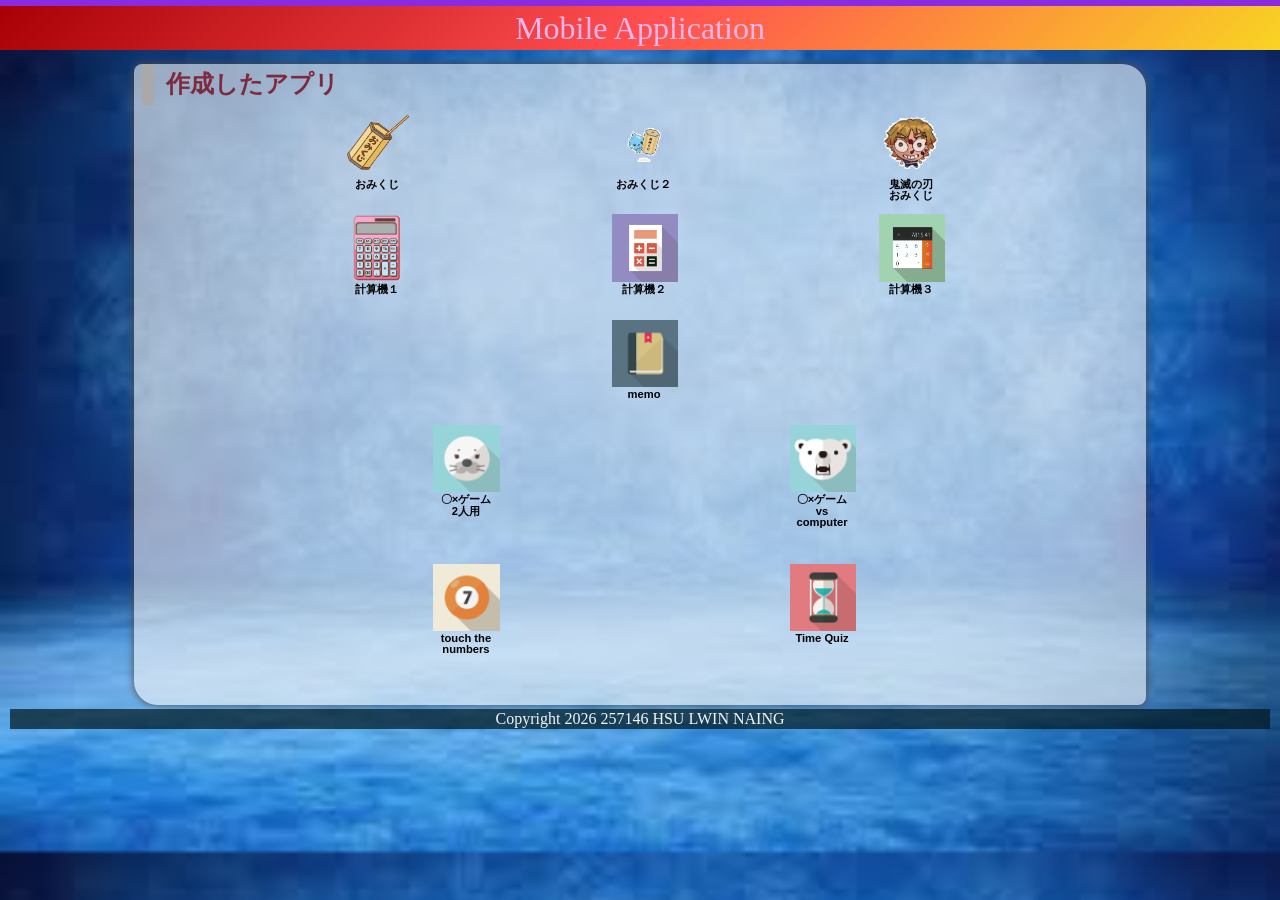
<file: index.html>
<!DOCTYPE html>
<html lang="ja">
  <head>
    <meta charset="UTF-8" />
    <meta name="viewport" content="width=device-width, initial-scale=1.0" />
    <title>mobile application</title>
    <meta name="description" content="Mobile Application" />

    <link rel="icon" href="favicon.ico" />
    <link rel="stylesheet" href="css/index.css" />
  </head>

  <body>
    <div class="shutter"></div>
    <!-- 見出し（みだし） -->
    <header class="header">
      <h1>Mobile Application</h1>
    </header>

    <!-- 作成したアプリ -->
    <main>
      <section class="container">
        <h2>作成したアプリ</h2>
        <div class="sub_container">
          <div class="item01">
            <a href="./01_omikuji01-10/omikuji.html" title="01-10.sound"
              ><img
                src="img/image1.png"
                alt="01-10.omikuji"
                class="img_fit"
              /><br />おみくじ</a
            >
          </div>
          <div class="item01">
            <a
              href="./01_omikuji01-12/omikuji.html"
              title="01-12.同じ内容が続けて出ないようにする。 "
              ><img
                src="img/omi2.png"
                alt="01-12.omikuji"
                class="img_fit"
              /><br />おみくじ２</a
            >
          </div>
          <div class="item01">
            <a href="./01_omikuji_kimetsu/omikuji_kimetsu.html" title="鬼滅の刃"
              ><img
                src="img/demon.png"
                alt="鬼滅の刃おみくじ"
                class="img_fit"
              /><br />鬼滅の刃<br />おみくじ</a
            >
          </div>
        </div>

        <div class="sub_container">
          <div class="item01">
            <a
              href="./03_02 caluculator/calculator.html"
              title="03-02. Calculator（関数）"
              ><img
                src="img/ca1 (1).png"
                alt="簡単な計算機"
                class="img_fit"
              /><br />計算機１</a
            >
          </div>
          <div class="item01">
            <a
              href="./03_03caluculator/calculator.html"
              title="03-03. Calculator　イコールをボタンにする"
              ><img src="img/c2.png" alt="簡単な計算機" 
              class="img_fit"/><br />計算機２</a
            >
          </div>
          <div class="item01">
            <a
              href="./03_calculator_(button)_02/03_calculator_(button)/calculator_button.html"
              title="03-05. Calculator（キーボードイベント）"
              ><img
                src="img/c3.png"
                alt="全部ボタンの計算機"
                class="img_fit"
              /><br />計算機３</a
            >
          </div>
        </div>

        <div class="sub_container">
          <div class="item01">
            <a href="./04-10_memo/memo.html" title="04-10.EventDelefation"
              ><img src="img/memo5.png" alt="memo v5" /><br />memo</a
            >
          </div>
        </div>

        <div class="sub_container">
          <div class="item02">
            <a href="./05-06_tic_tac_toe/tic_tac_toe.html" title="05-06. sound"
              ><img
                src="./img/azarashi.png"
                alt="〇✖ゲーム（二人用）"
              />〇×ゲーム<br />2人用</a
            >
          </div>
          <div class="item02">
            <a
              href="./05-09_tic_tac_toe/tic_tac_toe.html"
              title="05-09. vs computer level付き"
              ><img
                src="img/bear.png"
                alt="〇✖ゲームvs compute"
              /><br />〇×ゲーム<br />vs computer</a
            >
          </div>
        </div>

        <div class="sub_container">
          <div class="item02">
            <a href="./08_touch_the_numbers/touch_the_numbers.html" title=""
              ><img
                src="img/touch_the_numbers.png"
                alt="数字を順番に押すゲーム"
              /><br />touch the numbers</a
            >
          </div>
          <div class="item02">
            <a href="./98_Time_guessing_quiz_01/98_Time_guessing_quiz/timeguess.html" title=""
              ><img
                src="img/time.png"
                alt = "Time Quiz"
              /><br />Time Quiz</a
            >
          </div>

        </div>

        <div class="filler01"></div>
      </section>

</body>
</html>


      <!-- フッター -->
      <footer>
        <p>Copyright 2026 257146 HSU LWIN NAING</p>
      </footer>
    </main>
  </body>
</html>
</file>
<file: css/index.css>
@charset "utf-8";

html {
  /* ブラウザのデフォルトが16px                        */
  /* デフォルトの16pxの代わりに1emが10pxになるように調整 */
  font-size: 62.5%;
}

*,
*::before,
*::after {
  box-sizing: border-box;
}

body {
  line-height: 1.5;
  color: rgb(126, 42, 62);
  font-size: 1.6rem; /* 16px */
  font-family: "Helvetica Neue", Arial, "Hiragino Kaku Gothic ProN",
    "Hiragino Sans", Meiryo, sans-serif;
  text-align: center;
  background-image: url(../img/ibackground.jpg); /*★自分で画像を設定すること。*/
  background-size: cover;
}

header,
footer,
h1,
h2,
h3,
p,
div,
.container01,
.filler01 {
  margin: 0.2em 0em 0em 0em;
  padding: 0.1em;
}
.item01 img {
  transition: transform 0.3s;
}
.item01 :hover img {
  transform: scale(1.3);
}
.item02 img {
  transition: transform 0.3s;
}
.item02:hover img {
  transform: scale(1.3);
}

/*****************************/
/* 見出し（みだし）           */
/*****************************/
header {
  position: fixed; /*ヘッダーを固定（こてい）する*/
  /* 基準（きじゅん）を画面（がめん）の左上（ひだりうえ）に */
  top: 0em;
  left: 0em;
  width: 100%;
  margin: 0;
  padding: 0;
  background-color: blueviolet;
  z-index: 10;
}
h1 {
  font: 2em Rajdhani, "Noto Sans JP";
  color: hsl(313, 92%, 85%);
  /* background-image: radial-gradient(
    circle 248px at center,
    #16d9e3 0%,
    #30c7ec 47%,
    #46aef7 100%
  ); */
  background: linear-gradient(135deg, #a80006, #ff4e50, #f9d423);
}

h2 {
  padding-left: 0.5em;
  border-left: solid 0.5em darkgray;
  text-align: left;
}

/*****************************/
/* ページ                    */
/*****************************/
main {
  z-index: 20;
  margin-top: 3em;
  overflow: auto; /* コンテンツの表示を自動に設定（スクロール） */
}
/*****************************/
/* セクション(section)        */
/*****************************/
.container {
  margin-top: 1em;
  margin-right: auto;
  margin-left: auto;
  padding-left: 0.5em;
  width: 80%;
  border-radius: 0.5em 1.5em;
  background-color: rgba(245, 245, 245, 0.6);
  box-shadow: 0 0 0.5em rgb(73, 72, 72);
}
main > p {
  font: 1.2em bold;
}

/*****************************/
/* アンカー(anchor)           */
/*****************************/
a {
  color: black;
  font-weight: 900;
  text-decoration: none;
  /* https://developer.mozilla.org/ja/docs/Web/CSS/text-decoration */
}

/* mouseoverでグレースケール */
a:hover {
  box-shadow: 0 0 15px rgba(255, 255, 255, 0.6);
  transform: scale(1.05);
}

/*****************************/
/* container  item           */
/*****************************/
.sub_container {
  display: flex;
  flex-wrap: wrap;
  justify-content: space-evenly;
  font-size: 0.7em;
}

.item01 {
  position: relative;
  width: 6em;
  height: 9em;
  margin: 0;
  line-height: 1em;
  overflow: hidden;
}

.item02 {
  position: relative;
  width: 6em;
  height: 12em;
  margin: 0;
  line-height: 1em;
  overflow: hidden;
}

.item01 img,
.item02 img {
  width: 6em;
  height: auto;
}

.item01 .img_fit {
  width: auto;
  height: 6em;
  overflow: hidden;
}
/*shutter*/
.shutter {
  position: fixed;
  top: 0;
  left: 0;
  right: 0;
  bottom: 0;
  z-index: 9999;
  background-color: black;
  animation: byeShutter 2.5s forwards;
}
.shutter::before {
  content: "";
  position: absolute;
  top: 50%;
  left: 50%;
  width: 0;
  height: 0.05em;
  transform: translate(-50%, -50%);
  background-color: white;
  animation: shutterOpen 2.5s forwards;
}
@keyframes shutterOpen {
  0% {
    width: 0;
    height: 0.05em;
  }
  50% {
    width: 100%;
    height: 0.05em;
  }
}
@keyframes shutterOpen {
  0% {
    width: 0;
    height: 0.05em;
  }
  50% {
    width: 100%;
    height: 0.05em;
  }
  90% {
    width: 100%;
    height: 100%;
  }
}
@keyframes byeShutter {
  0% {
    opacity: 1;
  }
  70% {
    opacity: 1;
  }
  100% {
    opacity: 1;
    visibility: hidden;
    pointer-events: none;
  }
}

/*****************************/
/* フッター                   */
/*****************************/
footer > p {
  /*position: absolute;/*←絶対位置*/
  /*bottom: 5px; /*下に固定*/
  position: relative;
  width: 100%;
  margin: 0px;
  padding: 1px;
  color: whitesmoke;
  font: 1em Rajdhani;
  text-align: center;
  background: rgba(1, 24, 31, 0.7);
}
/*******************************************************/
/* レスポンシブ対応　メディアクエリを使ってCSSを切り替える */
/* https://www.design-memo.com/coding/css-media-queries */
/* mobileのときのスタイル */
/*******************************************************/
@media screen and (max-width: 480px) {
  /* body{
        background-size: auto 900px;
    } */
  h1 {
    font-size: 1.5em;
  }
}
.zoom-controls {
  position: fixed;
  top: 4.5em;
  right: 1em;
  z-index: 100;
  display: flex;
  gap: 0.3em;
}

.zoom-controls button {
  width: 3em;
  height: 3em;
  border: none;
  border-radius: 0.5em;
  background-color: blueviolet;
  color: white;
  font-size: 1.4rem;
  font-weight: bold;
  cursor: pointer;
  box-shadow: 0 2px 6px rgba(0, 0, 0, 0.3);
}

.zoom-controls button:hover {
  background-color: #8a2be2;
  transform: scale(1.05);
}
</file>
